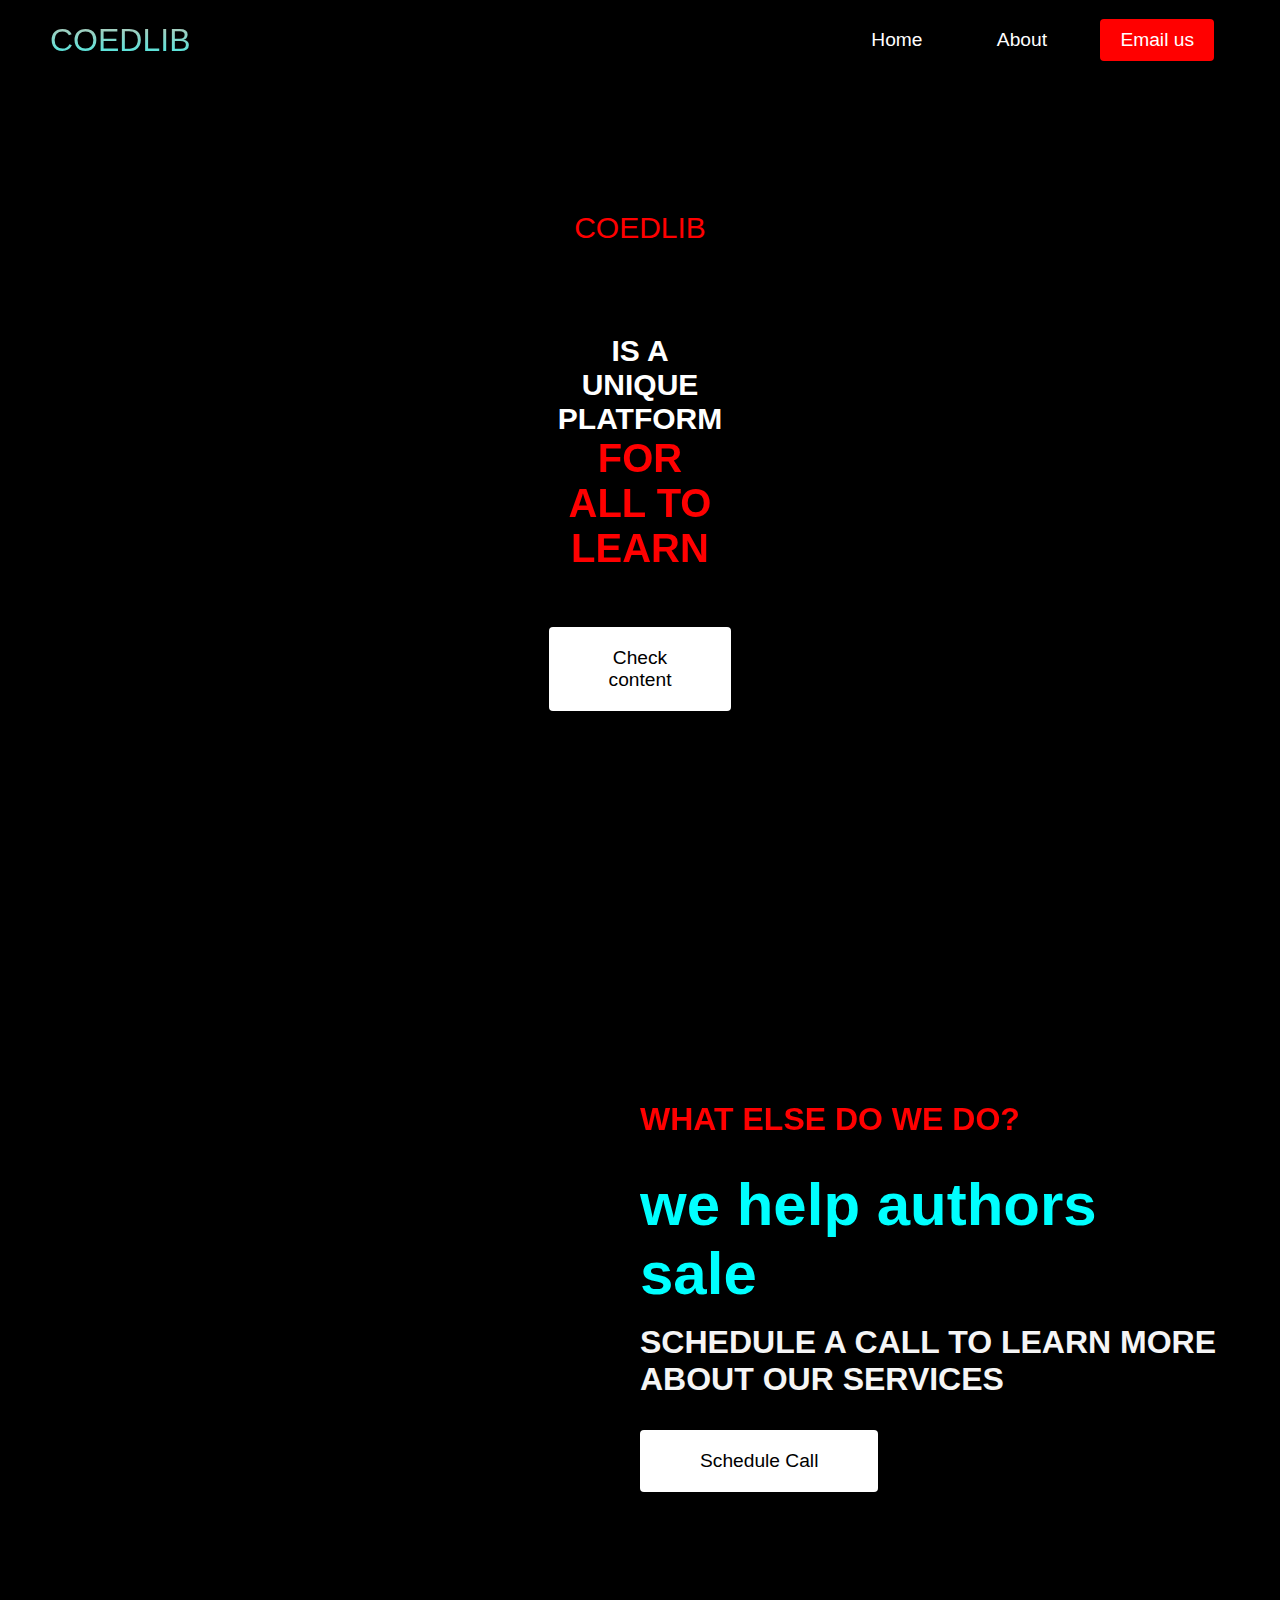
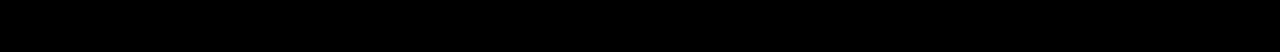
<file: index.html>
<!DOCTYPE html>
<html lang="en">
<head>
    <meta charset="UTF-8">
    <meta http-equiv="X-UA-Compatible" content="IE=edge">
    <meta name="viewport" content="width=device-width, initial-scale=1.0">
    <title>Coedlib.com</title>
    <link rel="stylesheet" href="lib.css">
</head>
<body>

     <div id="preloader">

     </div>

    <!--navbar section-->
    <nav class="navbar">
        <div class="navbar__container">
            <a href="#home" id="navbar__logo">COEDLIB</a>
            <div class="navbar__toggle" id="mobile-menu">
                <span class="bar"></span>
                <span class="bar"></span>
                <span class="bar"></span>
            </div>
            <ul class="navbar__menu">
                <li class="navbar__item">
                    <a href="#home" class="navbar__links" id="home-page">Home</a>
                </li>
                <li class="navbar__item">
                    <a href="#about" class="navbar__links" id="about-page">About</a>
                </li>
                <li class="navbar__btn">
                    <a href="mailto:coedlib@gmail.com" class="button" id="signup">Email us</a>
                </li>
            </ul>
        </div>
    </nav>
    <!-- Hero Section -->
    <div class="hero" id="home">
        <div class="hero__container">
            <p class="hero__heading" data-text="Coedlib"></p>
            <h1 class="hero__heading">IS A UNIQUE PLATFORM <span>FOR ALL TO LEARN</span></h1>
            <p class="hero__description"></p>
            <button class="main__btn"><a href="content.html">Check content</a></button>
        </div>
    </div>

    <!--About section-->
    <div class="main" id="about">
        <div class="main__container">
            <div class="main__img--container">
                <div class="main__img--card"> 
                </div>
            </div>
            <div class="main__content">
                <h1>what else do we do?</h1>
                <h2>we help authors sale</h2>
                <p>schedule a call to learn more about our services</p>
                <button class="main__btn"><a href="Tel:+254742145734">Schedule Call</a></button>
            </div>
        </div>
    </div>
    <div>
    </div>
    <script src="app.js"></script>




 <script>
     var loader = document.getElementById("preloader")

     window.addEventListener("load", function(){
         loader.style.display = "none";
     })
 </script>


</body>
</html>
</file>
<file: lib.css>
* {
    box-sizing: border-box;
    margin: 0;
    padding: 0;
    font-family: 'kumbh Sans',sans-serif;
    scroll-behavior: smooth;
}

.navbar{
    background: black;
    height: 80px;
    display: flex;
    justify-content: center;
    font-size: 1.2rem;
    position: sticky;
    top: 0;
    z-index: 999;
}

.navbar__container{
    display: flex;
    justify-content: space-between;
    height: 80px;
    z-index: 1;
    width: 100%;
    max-width: 1300px;
    margin: 0 auto;
    padding: 0 50px;
}


#navbar__logo{
    background-color: aqua;
    background-image: linear-gradient(to top, aqua 0%, #ffb199 100%);
    background-size: 100%;
    -webkit-background-clip: text;
    -moz-background-clip: text;
    -webkit-text-fill-color: transparent;
    -moz-text-fill-color: transparent;
    display: flex;
    align-items: center;
    cursor: pointer;
    text-decoration: none;
    font-size: 2rem;
}

.navbar__menu{
    display: flex;
    align-items: center;
    list-style: none;
}

.navbar__item{
    height: 80px;
}

.navbar__links{
    color: white;
    display: flex;
    align-items: center;
    justify-content: center;
    width: 125px;
    text-decoration: none;
    height: 100%;
    transition: all 0.3s ease;
}


.navbar__btn{
    display: flex;
    justify-content: center;
    align-items: center;
    padding: 0 1rem;
    width: 100%;
    color: red;
}

.button{
    display: flex;
    justify-content: center;
    align-items: center;
    text-decoration: none;
    padding: 10px 20px;
    height: 100%;
    width: 100%;
    border: none;
    border-radius: 4px;
    background: #f85032;  /* fallback for old browsers */
    background: -webkit-linear-gradient(to right, red, red);  /* Chrome 10-25, Safari 5.1-6 */
    background: linear-gradient(to right, red, red); /* W3C, IE 10+/ Edge, Firefox 16+, Chrome 26+, Opera 12+, Safari 7+ */
    color: white;
    transition: all 0.3s ease;
}

.button:hover{
   color: yellow;
}

.navbar__links:hover {
    color: red;
    transition: all 0.3s ease;
}

@media screen and (max-width: 960px) {
    .navbar__container{
       display: flex;
       justify-content: space-between;
       height: 80px;
       z-index: 1;
       width: 100%;
       max-width: 1300px;
       padding: 0;
    } 

    .navbar__menu{
        display: grid;
        grid-template-columns: auto;
        margin: 0;
        width: 100%;
        position: absolute;
        top: -1000px;
        opacity: 1;
        transition: all 0.5s ease;
        z-index: -1;
    }

    .navbar__menu.active{
        background: black;
        top: 100%;
        opacity: 1;
        transition: all 0.5s ease;
        z-index: 99;
        height: 60vh;
        font-size: 1.6rem;
    }
    #navbar__logo{
        padding-left: 25px;
    }

    .navbar__toggle .bar{
        width: 25px;
        height: 3px;
        margin: 5px auto;
        transition: all 0.3s ease-in-out;
        background: whitesmoke;
    }

    .navbar__item {
        width: 100%;
    }

    .navbar__links{
        text-align: center;
        padding: 2rem;
        width: 100%;
        display: table;
    }

    .navbar__btn{
        padding-bottom: 2rem;
    }

    .button{
        display: flex;
        justify-content: center;
        align-items: center;
        width: 80%;
        height: 80px;
        margin: 0;
    }

    #mobile-menu{
        position: absolute;
        top: 20%;
        right: 5%;
        transform: translate(5%,20%);
    }

    .navbar__toggle .bar{
        display: block;
        cursor: pointer;
    }

    #mobile-menu.is-active .bar:nth-child(2){
        opacity: 0;
    }

    #mobile-menu.is-active .bar:nth-child(1){
         transform: translateY(8px) rotate(45deg);
    }


    }#mobile-menu.is-active .bar:nth-child(3){
         transform: translateY(-8px) rotate(-45deg);
    }

    /* Hero section */
    .hero{
        background: white;
        background: linear-gradient(to right, black, #000000);
        padding: 200px 0;
    }

    .hero__container {
        display: flex;
        flex-direction: column;
        justify-content: center;
        align-items: center;
        max-width: 200px;
        margin: 0 auto;
        height: 90%;
        text-align: center;
        padding: 30px;
    }

    .hero__heading{
        font-size: 30px;
        margin-bottom: 24px;
        color: #fff;
    }

    .hero__heading span {
        background: #130000;  /* fallback for old browsers */
        background: -webkit-linear-gradient(to right, red, red);  /* Chrome 10-25, Safari 5.1-6 */
        background: linear-gradient(to right, red, red); /* W3C, IE 10+/ Edge, Firefox 16+, Chrome 26+, Opera 12+, Safari 7+ */

        background-size: 100%;
        -webkit-background-clip: text;
        -moz-background-clip: text;
        -webkit-text-fill-color: transparent;
        -mo-text-fill-color: transparent;
        font-size: 40px;
    }

    .hero__description {
        font-size: 60px;
        background: #da22ff;  /* fallback for old browsers */
        background: -webkit-linear-gradient(to right, #9114ff, #da22ff);  /* Chrome 10-25, Safari 5.1-6 */
        background: linear-gradient(to right, rgb(134, 248, 3), #dbb9e2); /* W3C, IE 10+/ Edge, Firefox 16+, Chrome 26+, Opera 12+, Safari 7+ */
        background-size: 100%;
        -webkit-background-clip: text;
        -moz-background-clip: text;
        -webkit-text-fill-color: transparent;
        -moz-text-fill-color: transparent;
    }

    .highlight{
        border-bottom: 4px solid rgb(132, 0, 255);
    }

    @media  screen and (max-width: 768px) {
        .hero__heading{
            font-size: 60px;
        }

        .hero__description{
            font-size: 40px;
        }
    }

    /*About Section*/
    .main{
        background-color:black;
        padding: 10rem 0;
    }

    .main__container {
        display: grid;
        grid-template-columns: 1fr 1fr;
        align-items: center;
        justify-content: center;
        margin: 0 auto;
        height: 90%;
        z-index: 1;
        width: 100%;
        max-width: 1300px;
        padding: 0 50px;
    }

    .main__content {
        color: whitesmoke;
        width: 100%;

    }

    .main__content h1{
        font-size: 2rem;
        background-color: red;
        background-image: linear-gradient(to top, red 0%, red 100%);
        background-size: 100%;
        -webkit-background-clip: text;
        -moz-background-clip: text;
        -webkit-text-fill-color: transparent;
        -moz-text-fill-color: transparent;
        text-transform: uppercase;
        margin-bottom: 32px;
    }

    .main__content h2 {
        font-size: 60px;
        background: #ff8177;  /* fallback for old browsers */
        background: -webkit-linear-gradient(to right, aqua, aqua);  /* Chrome 10-25, Safari 5.1-6 */
        background: linear-gradient(to right, aqua, aqua); /* W3C, IE 10+/ Edge, Firefox 16+, Chrome 26+, Opera 12+, Safari 7+ */
        background-size: 100%;
        -webkit-background-clip: text;
        -moz-background-clip: text;
        -webkit-text-fill-color: transparent;
        -moz-text-fill-color: transparent;
    }

    .main__content p {
        margin-top: 1rem;
        font-size: 2rem;
        font-weight: 700;
    }

    .main__btn{
        font-size: 1.2rem;
        background: #f85032;  /* fallback for old browsers */
        background: -webkit-linear-gradient(to right, white, white);  /* Chrome 10-25, Safari 5.1-6 */
        background: linear-gradient(to right, white, white);/* W3C, IE 10+/ Edge, Firefox 16+, Chrome 26+, Opera 12+, Safari 7+ */
        padding: 20px 60px;
        border: none;
        border-radius: 4px; 
        margin-top: 2rem;
        cursor: pointer;
        position: relative;
        transition: all 0.35s;
        outline: none;
    }

    .main__btn a{
        position: relative;
        z-index: 2;
        color: black;
        text-decoration: none;
    }

    .main__btn:after {
         position: absolute;
         content: '';
         top: 0;
         left: 0;
         width: 0;
         height: 100%;
         background: aquamarine;
         transition: all 0.35s;
         border-radius: 4px;
    }

    .main__btn:hover{
        color: #fff;
    }

    .main__btn:hover:after{
        width: 100%;
    }

    .main__img--container {
        text-align: center;
    }

    .main__img--card {
        margin: 10px;
        color: aqua;
        width: 1px;
        left: 0px;
        margin-left: 0px;
        height: 1px;
    }
    p{
        background: black;
        color: whitesmoke;
        text-transform: uppercase;
        display: flex;
        justify-content: center;
        align-items: center;
        font-size: 40px;
    }
    p::before{
            content: attr(data-text);
            position: absolute;
            height: 22%;
            color: red;
            -webkit-text-stroke: 0vw whitesmoke;
            border-right: 0px solid transparent;
            overflow: hidden;
            animation: animate 6s linear; 
    }
    @keyframes animate
{
    0%,10%,100%
    {
        width: 0;
    }
    70%,90%
    {
        width: 50%;
    }
}
#preloader{
    background: rgb(247,245,245) url(book.gif) no-repeat center center;
    background-size: ;
    height: 100vh;
    width: 100%;  
    position: fixed;
    z-index: 100;
}
</file>
